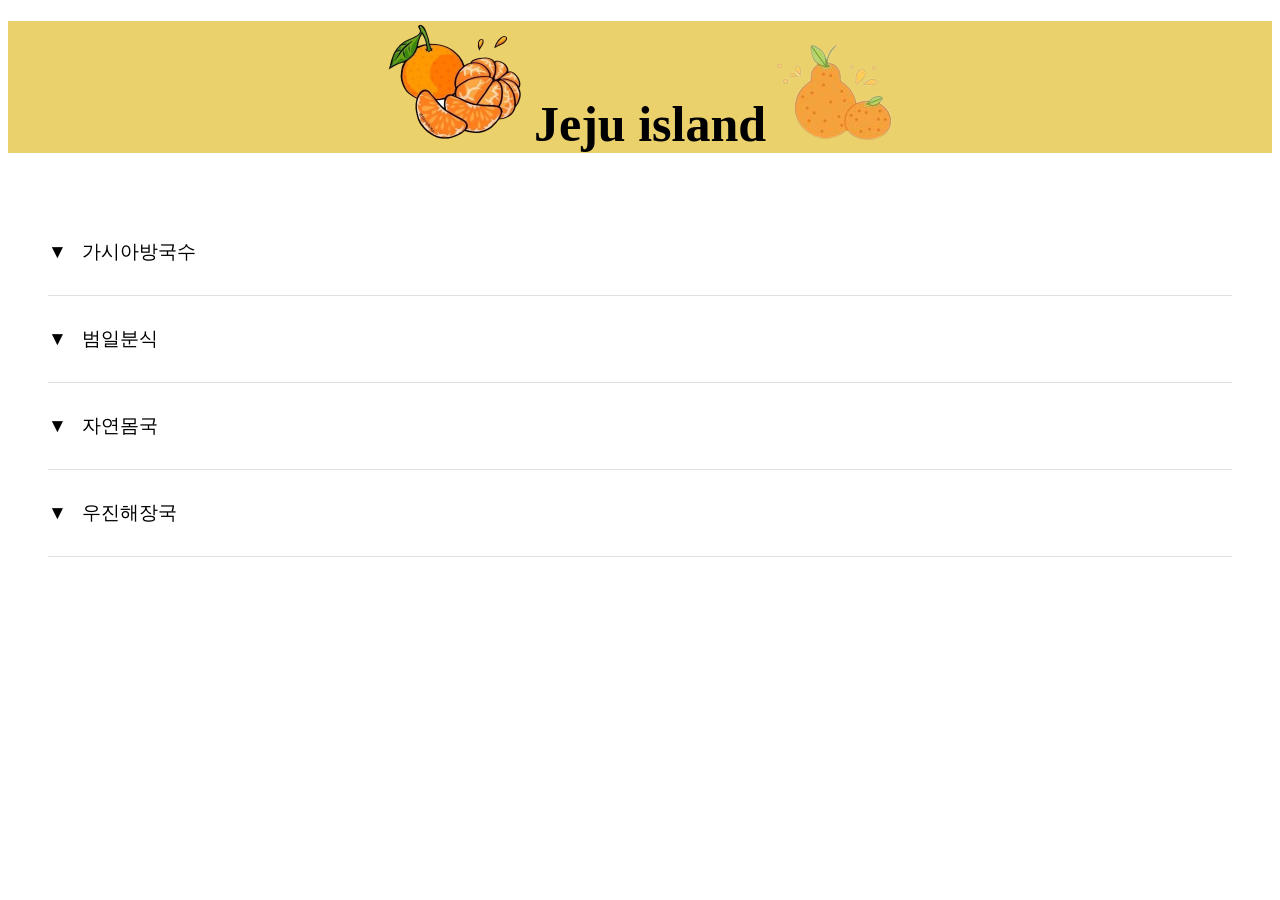
<file: Web/page 2.HTM>
<!DOCTYPE html>
<html>
    <head>
        <meta charset="utf-8">
        <meta mane="viewport" content="width=device-width, initial-scale=1.0 ">
        <style>
            .b{
                font-family: 'Lobster', cursive;
                font-size: 50px; 
                text-align: center;
            }
            .a{
                text-align : center;
                background-color: #ebd16b;
            }
            .c{
                background-color: #BDBDBD;
            }
            table{
                margin-left: auto;
                margin-right: auto;
                font-size: 18px;
            }
            .answer {
                display: none;
                padding-bottom: 30px;
            }
            .faq-content {
                border-bottom: 1px solid #e0e0e0;
            }
            .question {
                font-size: 19px;
                padding: 30px 0;
                cursor: pointer;
                border: none;
                outline: none;
                background: none;
                width: 100%;
                text-align: left;
            }
            .question:hover {
                color: orange;
            }
            [id$="-toggle"] {
                margin-right: 15px;
            }
            li{
                list-style: none;
                font-size: 18px;
            }
        </style>
    </head>
    <body>
        <h1 class="a"><img src="귤.png" width="140" />
        <span class="b">Jeju island</span>
        <img src="한라봉.png" /></h1>
        
        <br>
        <blockquote>
            <div class="faq-content">
                <button class="question" id="que-1"><span id="que-1-toggle">&#9660;</span><span>가시아방국수</span></button>
                <div class="answer" id="ans-1">
                    <ul>
                        <li>- 카테고리 : 국수집</li>
                        <li>- 주요 메뉴 : 고기국수, 비빔국수</li>
                        <li>- 영업시간 : 10시 ~ 21시 (매주 수요일 정기휴무)</li>
                        <li>- 전화번호 : (064) 783-0987</li>
                        <li>- 추가적인 정보 : <a href="http://naver.me/GPBuAO6G" target="_blank">가시아방 국수에 대한 더 많은 정보는 이곳을 클릭해주세요.</a></li>
                    </ul>
                    <img src="가시아방.jpg" alt="가시아방 업체사진" title="가시아방 업체사진" width="200" />
                    <img src="고기국수.jpg" alt="고기국수" title="고기국수" width="200" />
                    <img src="비빔국수.jpg" alt="비빔국수" title="비빔국수" width="200" />
                </div>
              </div>
              <div class="faq-content">
                <button class="question" id="que-2"><span id="que-2-toggle">&#9660;</span><span>범일분식</span></button>
                <div class="answer" id="ans-2">
                    <ul>
                        <li>- 카테고리 : 순대국밥집</li>
                        <li>- 주요 메뉴 : 순대백반</li>
                        <li>- 영업시간 : 9시 ~ 17시 (매주 토요일 휴무)</li>
                        <li>- 전화번호 : (064) 764-5069</li>
                        <li>- 추가적인 정보 : <a href="http://naver.me/G1I72Jrx" target="_blank">범일분식에 대한 더 많은 정보는 이곳을 클릭해주세요.</a></li>
                    </ul>
                    <img src="범일분식.jpg" alt="범일분식 업체사진" title="범일분식 업체사진" width="250" height="200" />
                    <img src="순대백반.jpg" alt="순대백반" title="순대백반" width="250" height="200" />
                </div>
              </div>
              <div class="faq-content">
                <button class="question" id="que-3"><span id="que-3-toggle">&#9660;</span><span>자연몸국</span></button>
                <div class="answer" id="ans-3">
                    <ul>
                        <li>- 카테고리 : 몸국(제주도 항토음식)집</li>
                        <li>- 주요 메뉴 : 자연몸국, 접작뼈국, 아강발, 옥돔구이</li>
                        <li>- 영업시간 : 정보없음</li>
                        <li>- 전화번호 : (064) 725-0803</li>
                        <li>- 추가적인 정보 : <a href="http://naver.me/x8B1xYtn" target="_blank">자연몸국에 대한 더 많은 정보는 이곳을 클릭해주세요.</a></li>
                    </ul>
                    <img src="자연몸국.jpg" alt="자연몸국 업체사진" title="자연몸국 업체사진" width="250" height="200" />
                    <img src="접작뼈국.jpg" alt="접작뼈국" title="접작뼈국" width="250" height="200" />
                    <img src="아강발.jpg" alt="아강발" title="아강발" width="250" height="200" />
                    <img src="옥돔구이.jpg" alt="옥돔구이" title="옥돔구이" width="250" height="200" />
                </div>
              </div>
              <div class="faq-content">
                <button class="question" id="que-4"><span id="que-4-toggle">&#9660;</span><span>우진해장국</span></button>
                <div class="answer" id="ans-4">
                    <ul>
                        <li>- 카테고리 : 해장국집</li>
                        <li>- 주요 메뉴 : 고사리육개장, 사골해장국</li>
                        <li>- 영업시간 : 6시 ~ 22시</li>
                        <li>- 전화번호 : (064) 757-3393</li>
                        <li>- 추가적인 정보 : <a href="http://naver.me/xYUyqGzn" target="_blank">우진해장국에 대한 더 많은 정보는 이곳을 클릭해주세요.</a></li>
                    </ul>
                    <img src="우진해장국.jpg" alt="우진해장국 업체사진" title="우진해장국 업체사진"width="250" height="200" />
                    <img src="고사리육개장.jpg" alt="고사리육개장" title="고사리육개장"width="250" height="200" />
                    <img src="사골해장국.jpg" alt="사골해장국" title="사골해장국"width="250" height="200" />
                </div>
              </div>
        </blockquote>
        <script>
        const items = document.querySelectorAll('.question');
        function openCloseAnswer() {
          const answerId = this.id.replace('que', 'ans');
          if(document.getElementById(answerId).style.display === 'block') {
            document.getElementById(answerId).style.display = 'none';
            document.getElementById(this.id + '-toggle').textContent = '▼';
          } else {
            document.getElementById(answerId).style.display = 'block';
            document.getElementById(this.id + '-toggle').textContent = '►';
          }
        }
        items.forEach(item => item.addEventListener('click', openCloseAnswer));
      </script>
    </body>
</html>
</file>
